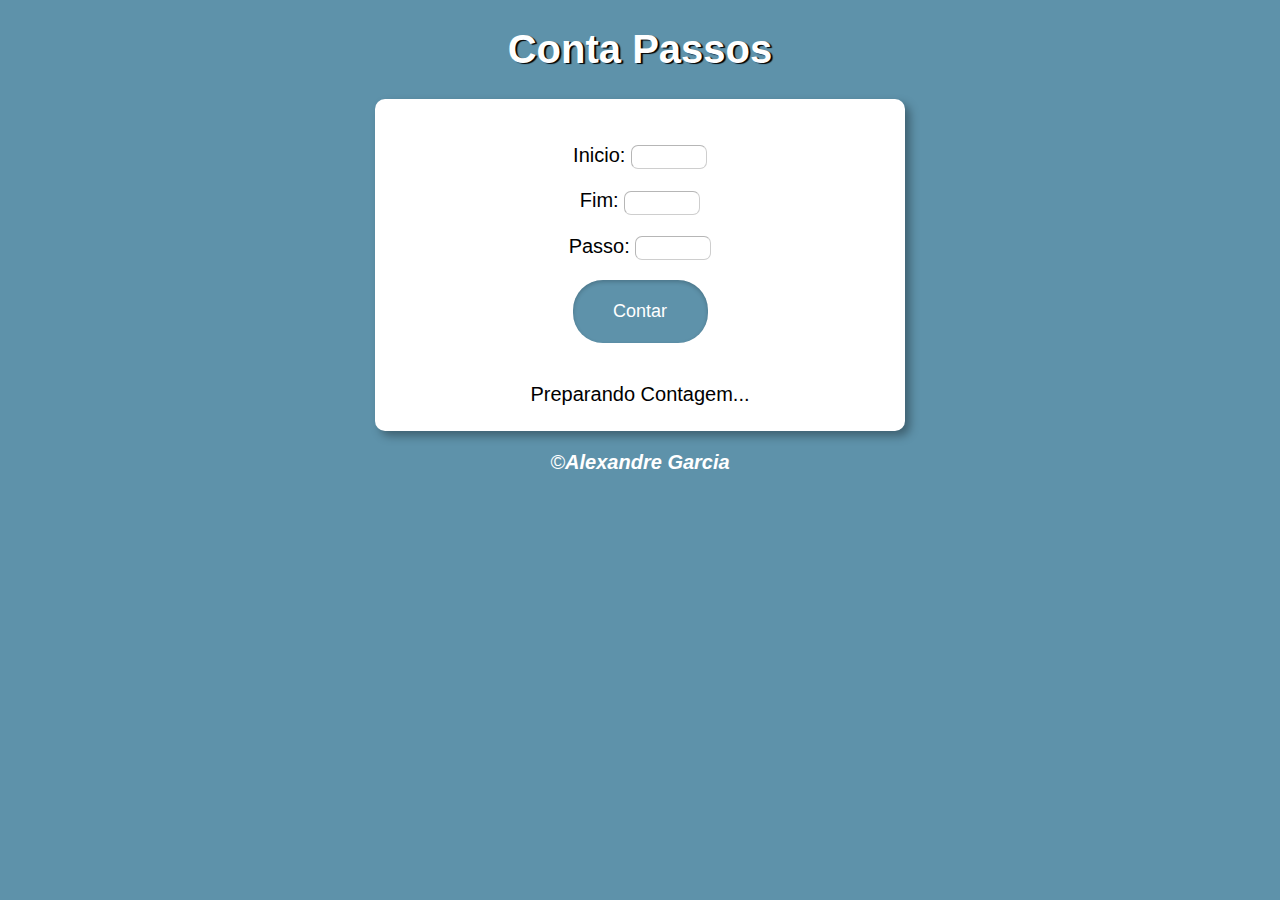
<file: 1- Iniciante/Contador/index.html>
<!DOCTYPE html>
<html lang="pt-br">
<head>
    <meta charset="UTF-8">
    <meta name="viewport" content="width=device-width, initial-scale=1.0">
    <title>conta passos</title>
    <link rel="stylesheet" href="style.css">
</head>
<body>
    <header>
        <h1>Conta Passos</h1>
    </header>
    <section>
        <div id="dados">
            <p>Inicio: <input type="number" name="inicio" id="txti" class="form"></p>
            <p>Fim: <input type="number" name="Fim" id="txtf" class="form"></p>
            <p>Passo: <input type="number" name="Passo" id="txtp" class="form"></p>
            <p><input type="button" value="Contar" onclick="contar()" class="botao"></p>
        </div>
        <div id="res">
            Preparando Contagem...
        </div>
    </section>
    <footer>
        <p>&copy;<strong>Alexandre Garcia</strong></p>
    </footer>
    <script src="script.js"></script>
</body>
</html>
</file>
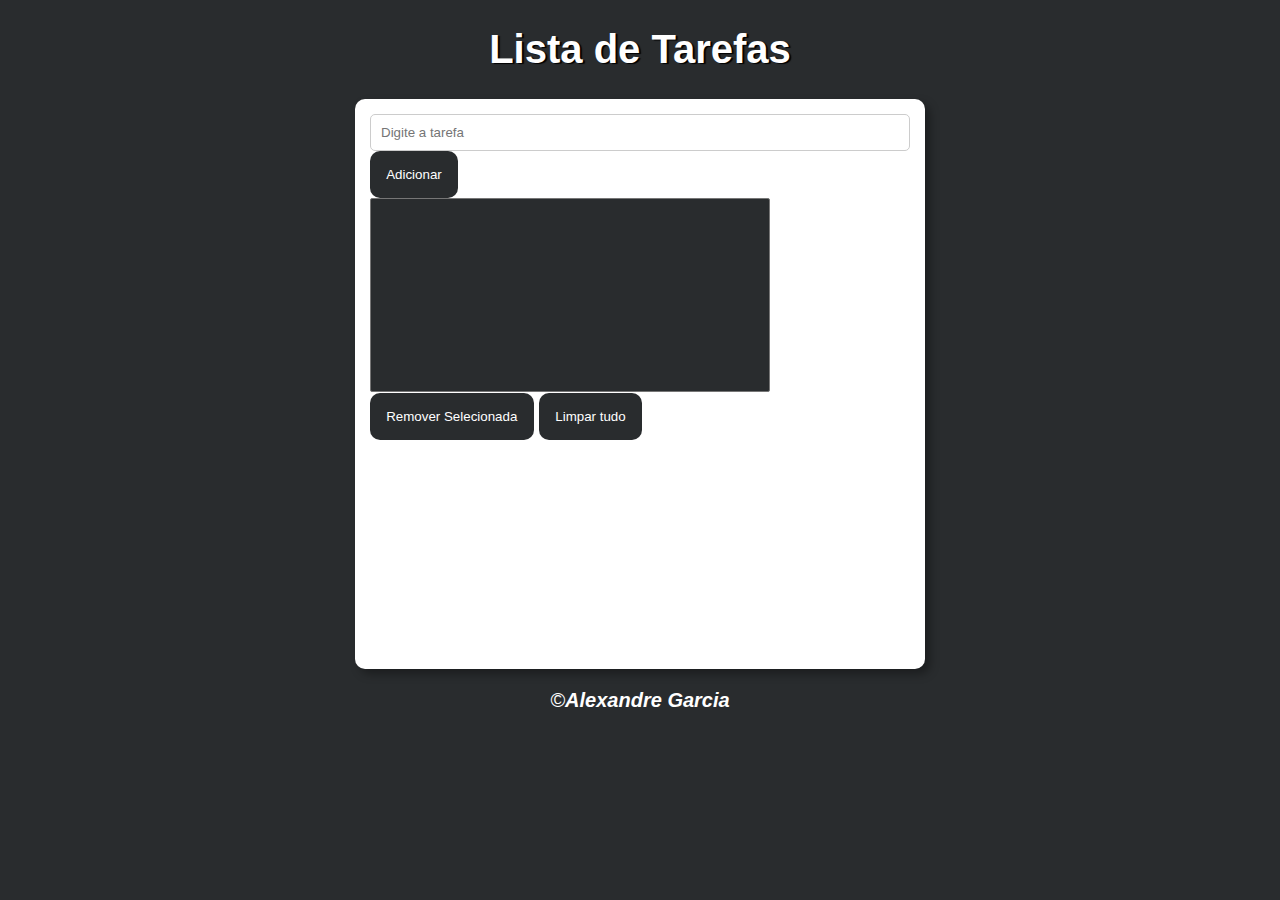
<file: 1- Iniciante/Lista de tarefas/index.html>
<!DOCTYPE html>
<html lang="pt-br">
<head>
    <meta charset="UTF-8">
    <meta name="viewport" content="width=device-width, initial-scale=1.0">
    <title>Document</title>
    <link rel="stylesheet" href="style.css">
</head>
<body>
    <header>
        <h1>Lista de Tarefas</h1>
    </header>
    <section>
        <form id="form-tarefa">
            <input type="text" name="texto" id="nova-tarefa" placeholder="Digite a tarefa" required>
            <button type="submit" class="btn">Adicionar</button>
        </form>
        <select id="lista-tarefas" multiple size="12"></select>
        <br>
        <button id="remover" class="btn">Remover Selecionada</button>
        <button id="limpar-tudo" class="btn">Limpar tudo</button>
    </section>
    <footer>
        <p>&copy;<strong>Alexandre Garcia</strong></p>
    </footer>
    <script src="script.js"></script>
</body>
</html>
</file>
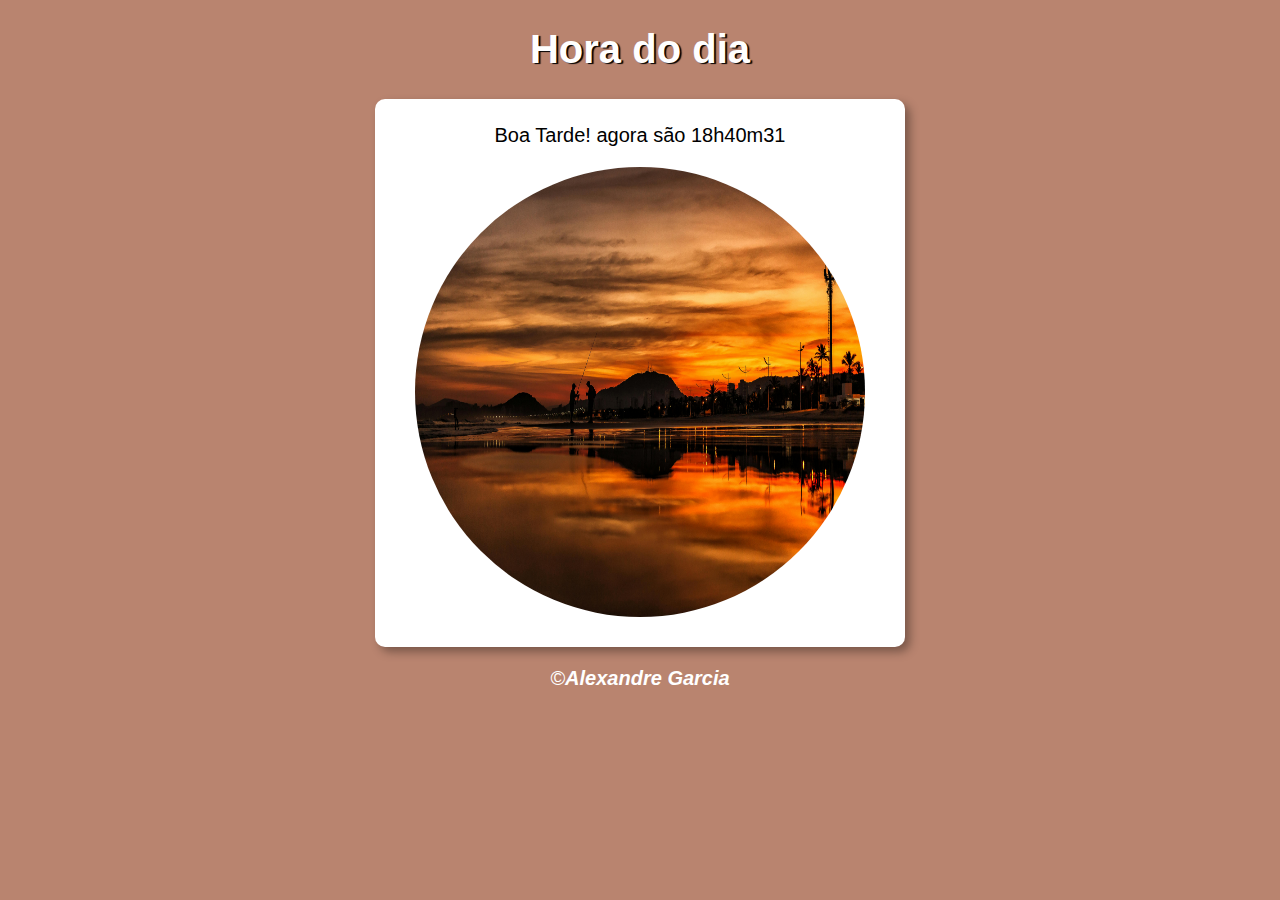
<file: 1- Iniciante/Relogio/index.html>
<!DOCTYPE html>
<html lang="pt-br">
<head>
    <meta charset="UTF-8">
    <meta name="viewport" content="width=device-width, initial-scale=1.0">
    <title>Hora do dia</title>
    <link rel="stylesheet" href="style.css">
</head>
<body>
    <header>
        <h1>Hora do dia</h1>
    </header>
    <section>
        <div id="msg">
            aqui vai aparecer a mensagem
        </div>
        <div id="foto">
            <img src="../Relogio/Images/manha.jpg" alt="manha" class="img" id="imagem">
        </div>
    </section>
    <footer>
        <p>&copy;<strong>Alexandre Garcia</strong></p>
    </footer>
    <script src="script.js"></script>
</body>
</html>
</file>
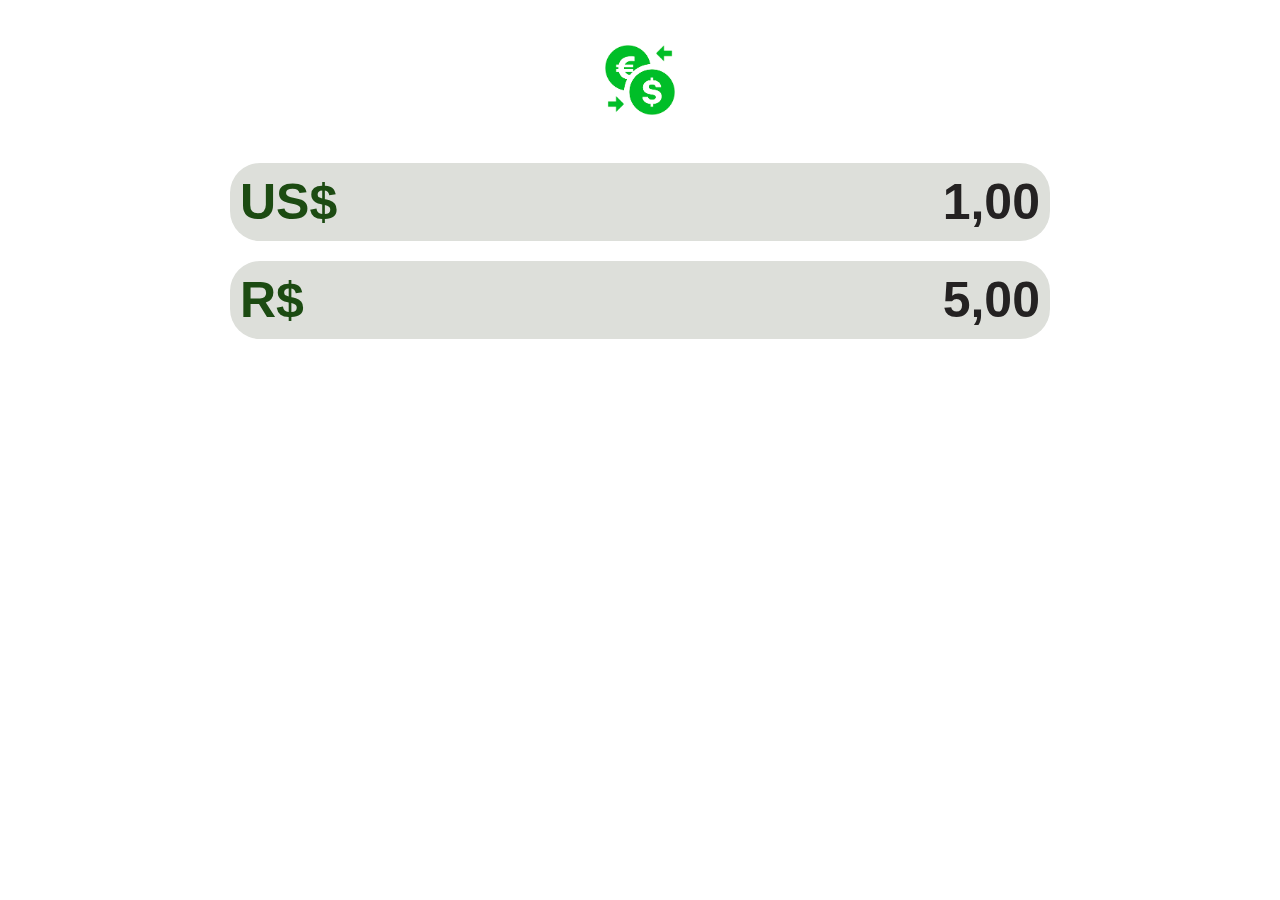
<file: 2- Intermediario/Conversor Dolar-Real/index.html>
<!DOCTYPE html>
<html lang="pt-br">

<head>
    <meta charset="UTF-8">
    <meta name="viewport" content="width=device-width, initial-scale=1.0">
    <title>Dolar para Real</title>
    <link rel="stylesheet" href="style.css" />
</head>

<body>
    <header>
        <img src="images/logo.png" alt="Conversor" />
    </header>

    <main>
        <section>
            <span class="cur">US$</span>
            <input id="usd" type="text" />
        </section>
        <section>
            <span class="cur">R$</span>
            <input id="brl" type="text" />
        </section>
    </main>

    <footer>
        
    </footer>
    <script src="script.js"></script>
</body>

</html>
</file>
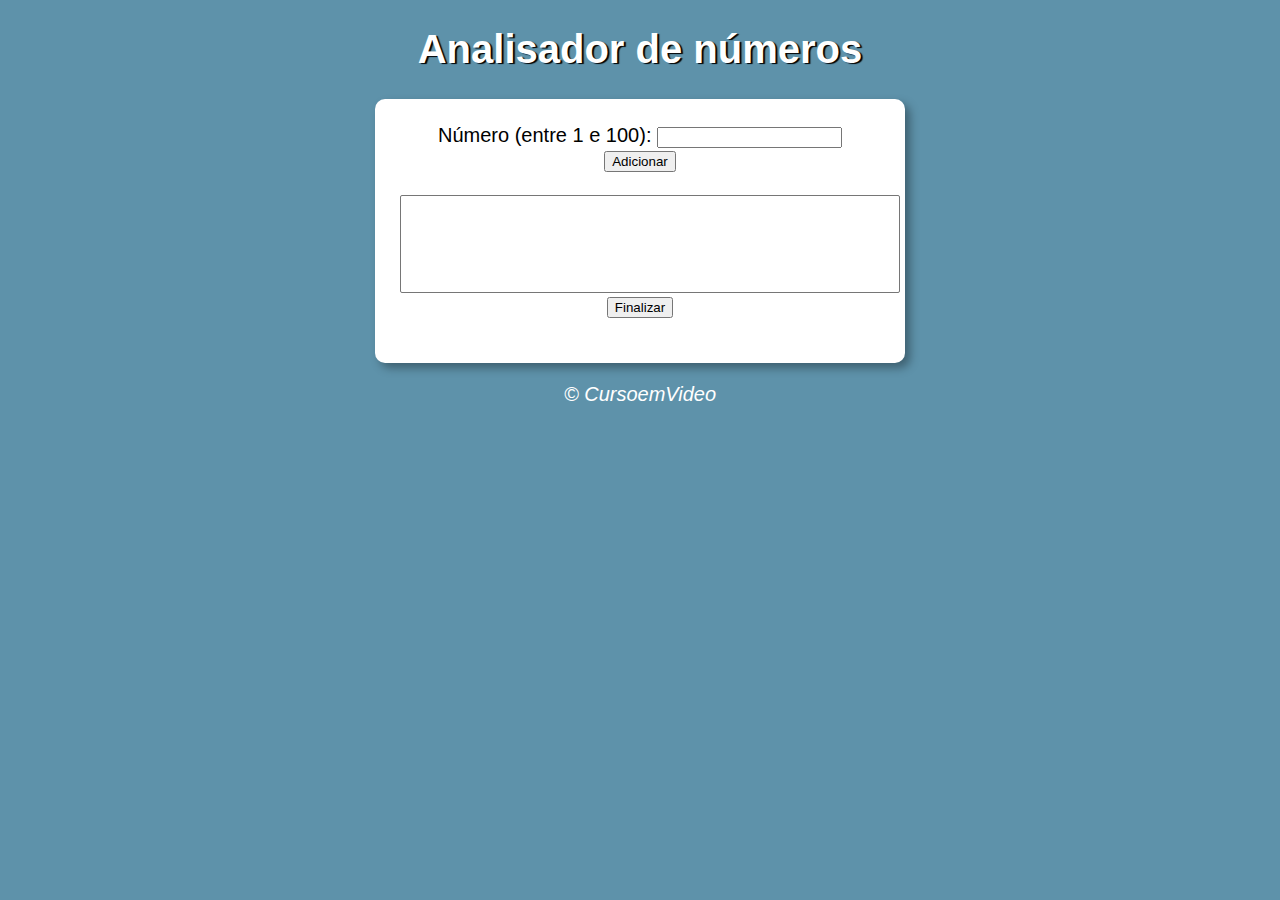
<file: 1- Iniciante/Analisador de números/modelo.html>
<!DOCTYPE html>
<html lang="pt-br">
<head>
    <meta charset="UTF-8">
    <meta name="viewport" content="width=device-width, initial-scale=1.0">
    <title>Analisador de números</title>
    <link rel="stylesheet" href="style.css">
</head>
<body>
    <header>
        <h1>Analisador de números</h1>
    </header>
    <section>
        <div id="msg">
            Número (entre 1 e 100):
            <input type="number" name="fnum" id="fnum">
            <input type="button" value="Adicionar" onclick="adicionar()">
            <br><br><select name="flista" id="flista" size="6"></select>
            <br><input type="button" value="Finalizar" onclick="finalizar()">
            
        </div>
        <div id="res">
            
        </div>
    </section>
    <footer>
        <p>&copy; CursoemVideo</p>
    </footer>
    <script src="script.js"></script>
</body>
</html>
</file>
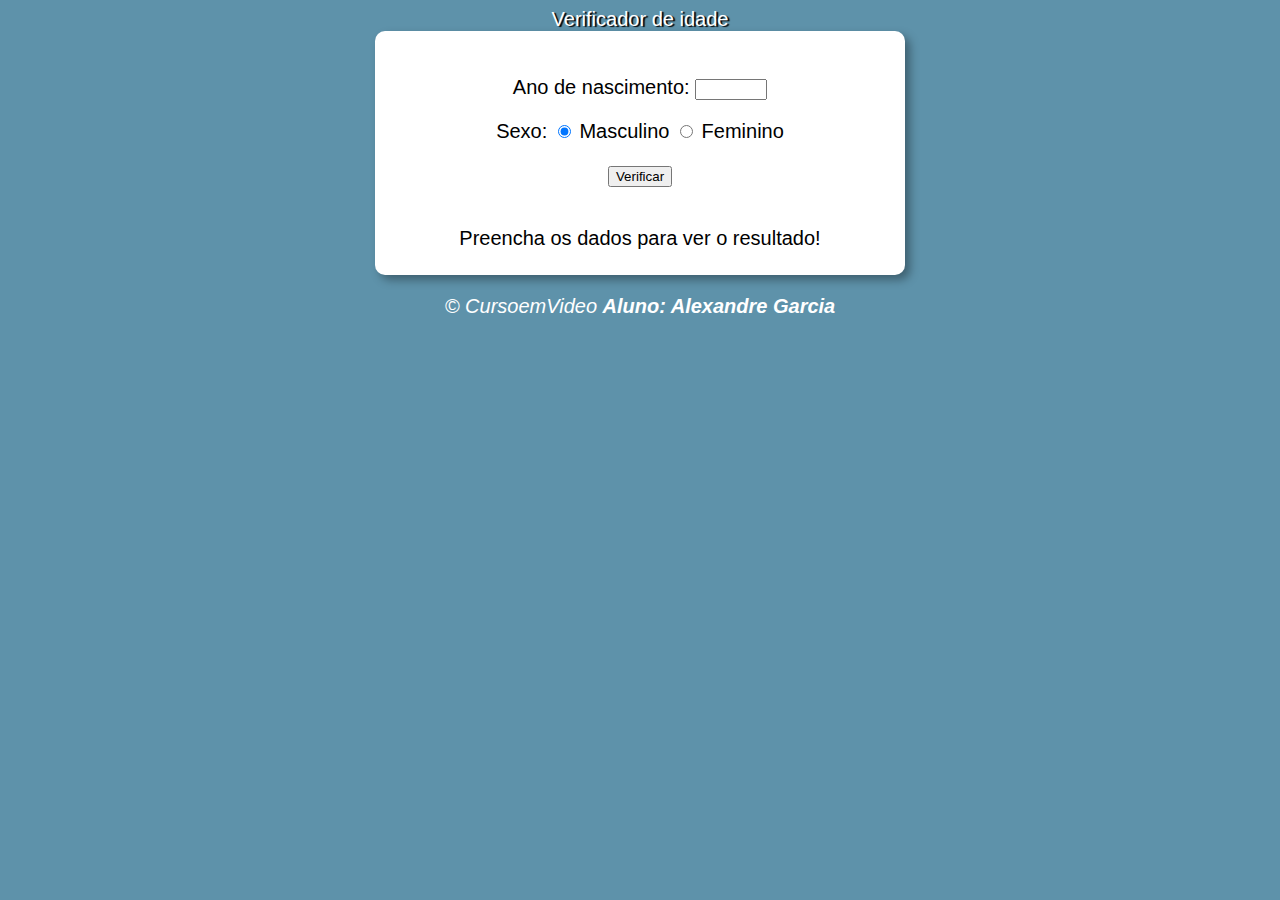
<file: 1- Iniciante/Verificador Idade/modelo.html>
<!DOCTYPE html>
<html lang="pt-br">
<head>
    <meta charset="UTF-8">
    <meta name="viewport" content="width=device-width, initial-scale=1.0">
    <title>Verificador de idade</title>
    <link rel="stylesheet" href="style.css">
</head>
<body>
    <header>Verificador de idade</h1>
    </header>
    <section>
        <div>
            <p>Ano de nascimento:
                <input type="number" name="txtano" id="txtano" min="1900" max="2025">
            </p>
            <p>Sexo: 
                <input type="radio" name="radsex" id="masc" checked>
                <label for="masc">Masculino</label>
                <input type="radio" name="radsex" id="fem">
                <label for="fem">Feminino</label>
                <p>
                    <input type="button" value="Verificar">
                </p>
            </p>
        </div>
        <div id="res">
            
            Preencha os dados para ver o resultado!
        </div>
    </section>
    <footer>
        <p>&copy; CursoemVideo <strong>Aluno: Alexandre Garcia</strong></p>
    </footer>
    <script src="script.js"></script>
</body>
</html>
</file>
<file: 1- Iniciante/Contador/style.css>
body {
    background-color: #5e92aa;
    font: normal 15pt arial;
    
}
header{

    color: white;
    text-align: center;
    text-shadow: 2px 1px 1px black;
}
section {
    background-color: white;
    border-radius: 10px;
    padding: 15px;
    width: 500px;
    margin: auto;
    box-shadow: 5px 5px 10px rgba(0, 0, 0, 0.342);
}
footer {
    text-align: center;
    color: white;
    font-style: italic;
}
img.img {
    border-radius: 500px;
    height: 50vh;
    width: 50vh;
    margin: auto;
}
div {
    text-align: center;
    padding: 10px;
}
input.botao {
    color: rgb(255, 255, 255);
    background-color: #5e92aa;
    box-shadow: inset 0 2px 4px rgba(0, 0, 0, 0.199);
    border-radius: 30px;
    height: 7vh;
    width: 15vh;
    font-size:large ;
    border: none;
    cursor: pointer;
    transition: all 0.1s ease-in-out;
    
}
input.botao:hover {
    background-color: #7dc8eb;
}
input.botao:active {
    transform: scale(0.97);
    box-shadow: inset 0px 1px 1px rgba(0, 0, 0, 0.377);
}
input.form {
    border-radius: 7px;
    border-width: 1px;
    border-color: rgba(0, 0, 0, 0.288);
    height: 20px;
    width: 70px;
    margin: auto;
    text-align: center;
    
}
</file>
<file: 1- Iniciante/Lista de tarefas/style.css>
@charset "UTF-8";


body {
    background-color: #292c2e;
    font: normal 15pt arial;
    
}
header{

    color: white;
    text-align: center;
    text-shadow: 2px 1px 1px black;
}
section {
    background-color: white;
    border-radius: 10px;
    padding: 15px;
    width: 60vh;
    height: 60vh;
    
    margin: auto;
    box-shadow: 5px 5px 10px rgba(0, 0, 0, 0.342);
}
footer {
    text-align: center;
    color: white;
    font-style: italic;
}
select#lista-tarefas {
    background-color: #292c2e;
    color: white;
    min-width: 400px;
    max-width: 400PX;
}
.btn {
    border-radius: 10px;
    border: none;
    padding: 3%;
    color: white;
    background-color: #292c2e;
    
}
input {
    width: 100%;
    padding: 10px;
    border-radius: 5px;
    border: 1px solid #ccc;
    box-sizing: border-box;
}
</file>
<file: 1- Iniciante/Relogio/style.css>
@charset "UTF-8";


body {
    background-color: #292c2e;
    font: normal 15pt arial;
    
}
header{

    color: white;
    text-align: center;
    text-shadow: 2px 1px 1px black;
}
section {
    background-color: white;
    border-radius: 10px;
    padding: 15px;
    width: 500px;
    margin: auto;
    box-shadow: 5px 5px 10px rgba(0, 0, 0, 0.342);
}
footer {
    text-align: center;
    color: white;
    font-style: italic;
}
img.img {
    border-radius: 500px;
    height: 50vh;
    width: 50vh;
    margin: auto;
}
div {
    text-align: center;
    padding: 10px;
}
</file>
<file: 2- Intermediario/Conversor Dolar-Real/style.css>
:root {
    --background: #FFF;
    --primary: #333333;
    --foreground: #dddfda;
    --secondary: #242222;
    --secondary-light: #1c4b12;
}

* {
    margin: 0;
    padding: 0;
    list-style: none;
}

html {
    font-size: 62.5%;
}

body {
    font-size: 1.4rem;
    font-family: Arial, Helvetica, sans-serif;
    background-color: var(--background);
    color: var(--primary);
}

header {
    text-align: center;
    margin: 4rem 2rem;
}

header img {
    width: auto;
    height: 8rem;
}

main {
    margin: 3rem;
}

main section {
    display: flex;
    font-weight: bold;
    background-color: var(--foreground);
    margin: 2rem auto;
    padding: 1rem;
    max-width: 80rem;
    border-radius: 30px;
}

main section span {
    display: block;
    margin-right: 1rem;
    color: var(--secondary-light);
    font-size: 5rem;
}

main section input {
    flex: 1;
    min-width: 0;
    background: transparent;
    color: var(--secondary);
    font-size: 5rem;
    font-weight: bold;
    border: 0;
    outline: none;
    text-align: right;
}

footer {
    text-align: center;
    font-size: 1.4rem;
    color: var(--secondary);
}
</file>
<file: 1- Iniciante/Analisador de números/style.css>
body {
    background-color: #5e92aa;
    font: normal 15pt arial;
    
}
header{

    color: white;
    text-align: center;
    text-shadow: 2px 1px 1px black;
}
section {
    background-color: white;
    border-radius: 10px;
    padding: 15px;
    width: 500px;
    margin: auto;
    box-shadow: 5px 5px 10px rgba(0, 0, 0, 0.342);
}
footer {
    text-align: center;
    color: white;
    font-style: italic;
}
img.img {
    border-radius: 500px;
    height: 50vh;
    width: 50vh;
    margin: auto;
}
div {
    text-align: center;
    padding: 10px;
}
select#flista {
    width: 500px;
}
</file>
<file: 1- Iniciante/Verificador Idade/style.css>
body {
    background-color: #5e92aa;
    font: normal 15pt arial;
    
}
header{

    color: white;
    text-align: center;
    text-shadow: 2px 1px 1px black;
}
section {
    background-color: white;
    border-radius: 10px;
    padding: 15px;
    width: 500px;
    margin: auto;
    box-shadow: 5px 5px 10px rgba(0, 0, 0, 0.342);
}
footer {
    text-align: center;
    color: white;
    font-style: italic;
}
img.img {
    border-radius: 400px;
    height: 40vh;
    width: 40vh;
    margin: auto;
}
div {
    text-align: center;
    padding: 10px;
}
</file>
